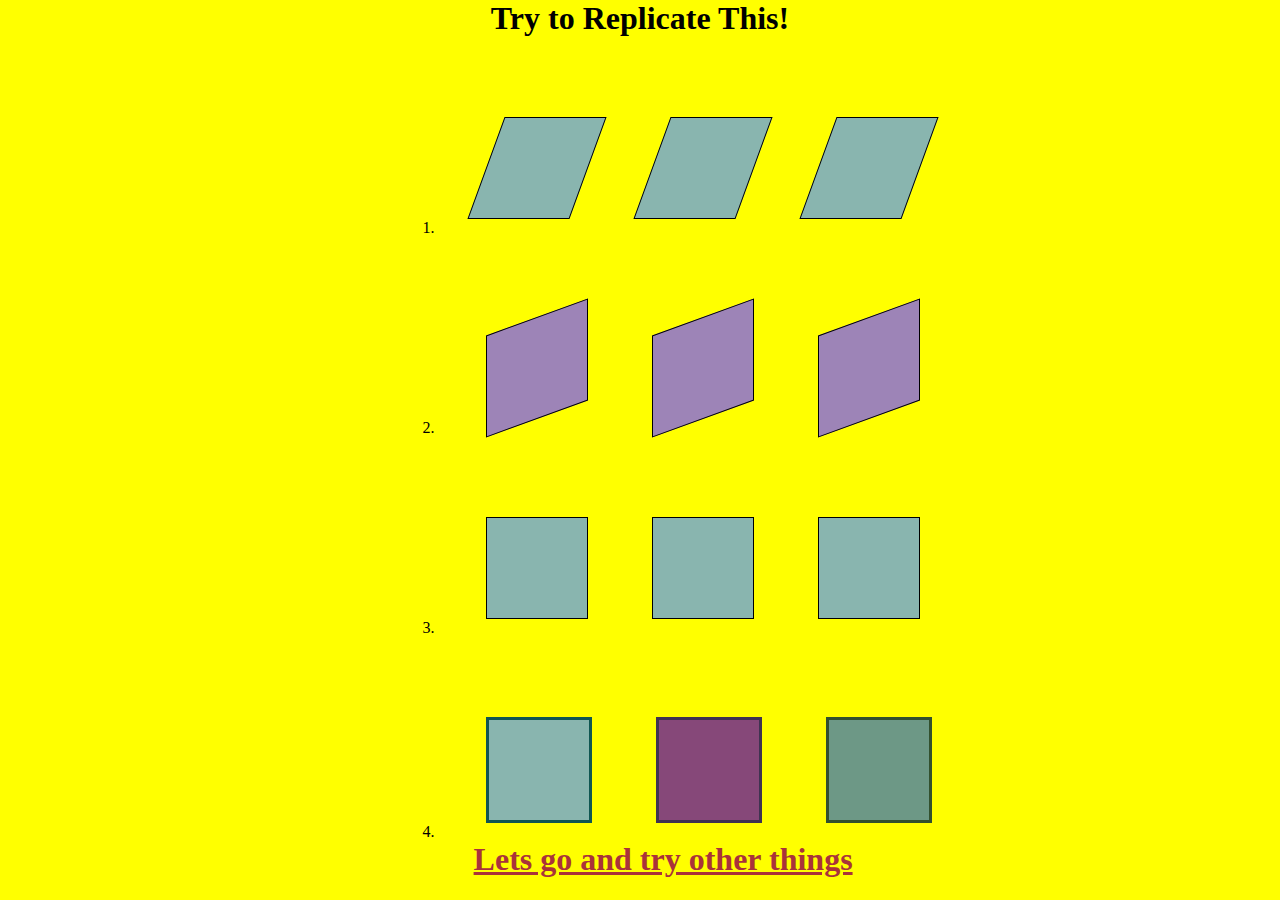
<file: index.html>
<!DOCTYPE html>
<html lang="en">
<head>
    <meta charset="UTF-8">
    <meta http-equiv="X-UA-Compatible" content="IE=edge">
    <meta name="viewport" content="width=device-width, initial-scale=1.0">
    <link rel="stylesheet" href="style.css">
    <title>assignment5css</title>
</head>
<body class="background-color">
    <div class="header">Try to Replicate This!</div>
    <div class="subbox subbox1">
        <div class="subbox1_1"></div>
        <div class="subbox1_1"></div>
        <div class="subbox1_1"></div>
    </div>
    <div class="no">1.</div>
    <div class="subbox subbox2">
        <div class="subbox2_1"></div>
        <div class="subbox2_1"></div>
        <div class="subbox2_1"></div>
    </div>
    <div class="no">2.</div>
    <div class="subbox subbox3">
        <div class="subbox3_1"></div>
        <div class="subbox3_1"></div>
        <div class="subbox3_1"></div>
    </div>
    <div class="no">3.</div>
    <div class="subbox subbox4">
        <div class="subbox4_1 subbox4_2"></div>
        <div class="subbox4_1 subbox4_3"></div>
        <div class="subbox4_1 subbox4_4"></div>
    </div>
    <div class="no">4.</div>
    <a class="footer" href="index1.html">Lets go and try other things</a>
</body>
</html>
</file>
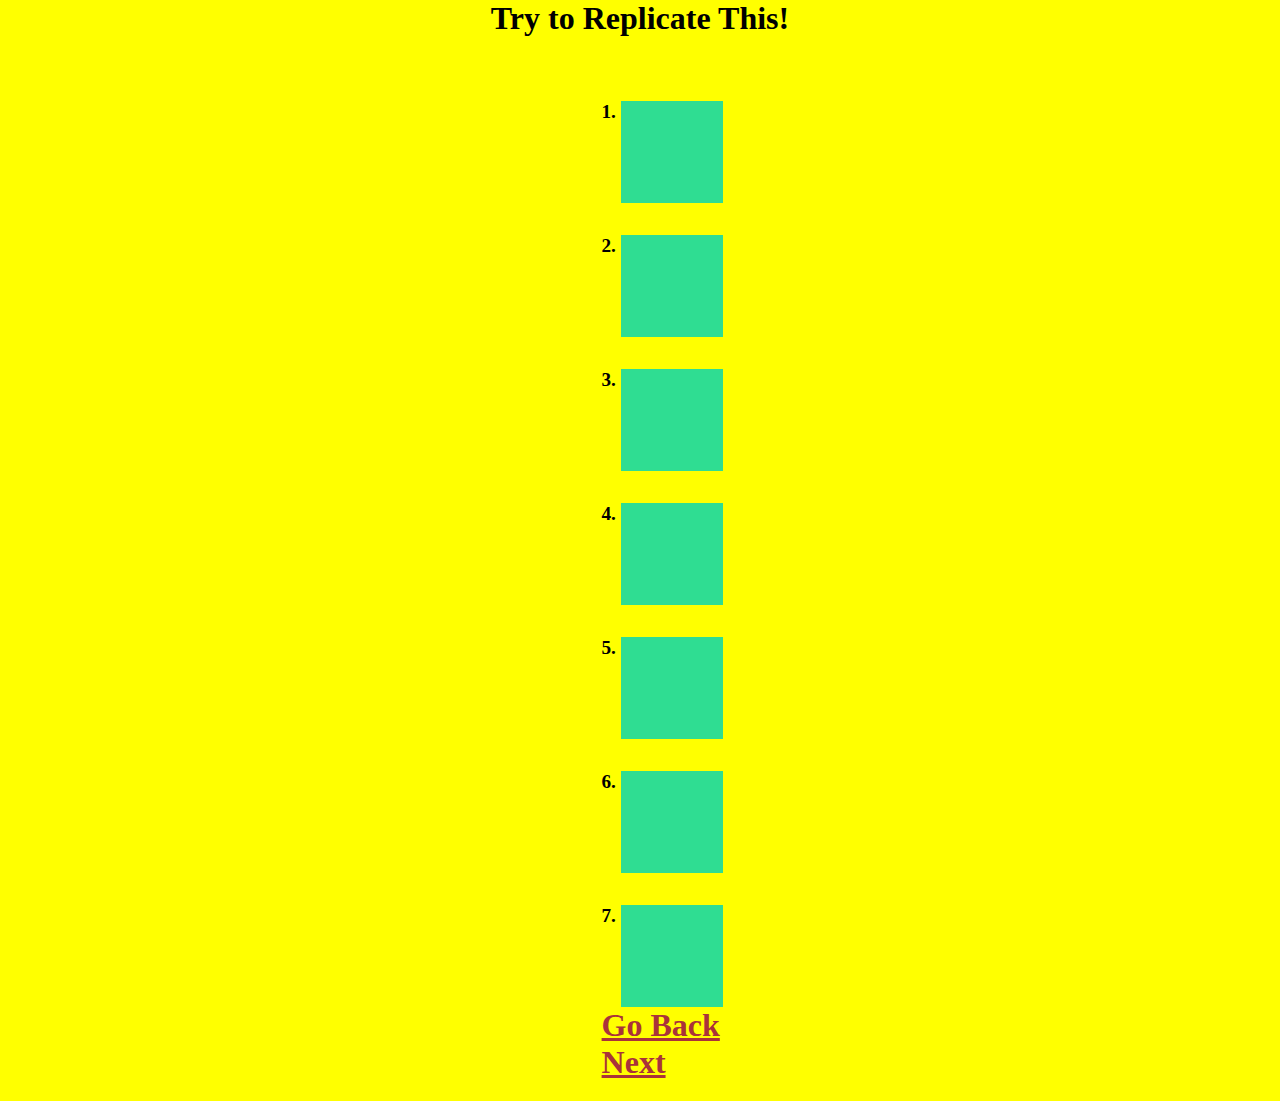
<file: index1.html>
<!DOCTYPE html>
<html lang="en">
<head>
    <meta charset="UTF-8">
    <meta http-equiv="X-UA-Compatible" content="IE=edge">
    <meta name="viewport" content="width=device-width, initial-scale=1.0">
    <title>Document</title>
    <link rel="stylesheet" href="style.css">
</head>
<body class="background-color">
    <div class="header">Try to Replicate This!</div>
    <div class="container2">
        <div class="gbox">
            <div class="gno">1.</div>
            <div class="transbox" id="transbox1"></div>
        </div>
        <div class="gbox">
            <div class="gno">2.</div>
            <div class="transbox" id="transbox2"></div>
        </div>
        <div class="gbox">
            <div class="gno">3.</div>
            <div class="transbox" id="transbox3"></div>
        </div>
        <div class="gbox">
            <div class="gno">4.</div>
            <div class="transbox" id="transbox4"></div>
        </div>
        <div class="gbox">
            <div class="gno">5.</div>
            <div class="transbox" id="transbox5"></div>
        </div>
        <div class="gbox">
            <div class="gno">6.</div>
            <div class="transbox" id="transbox6"></div>
        </div>
        <div class="gbox">
            <div class="gno">7.</div>
            <div class="transbox" id="transbox7"></div>
        </div>
    </div>
    <a class="footer1" href="index.html">Go Back</a><br>
    <a class="footer1" href="index2.html">Next</a>
    
</body>
</html>
</file>
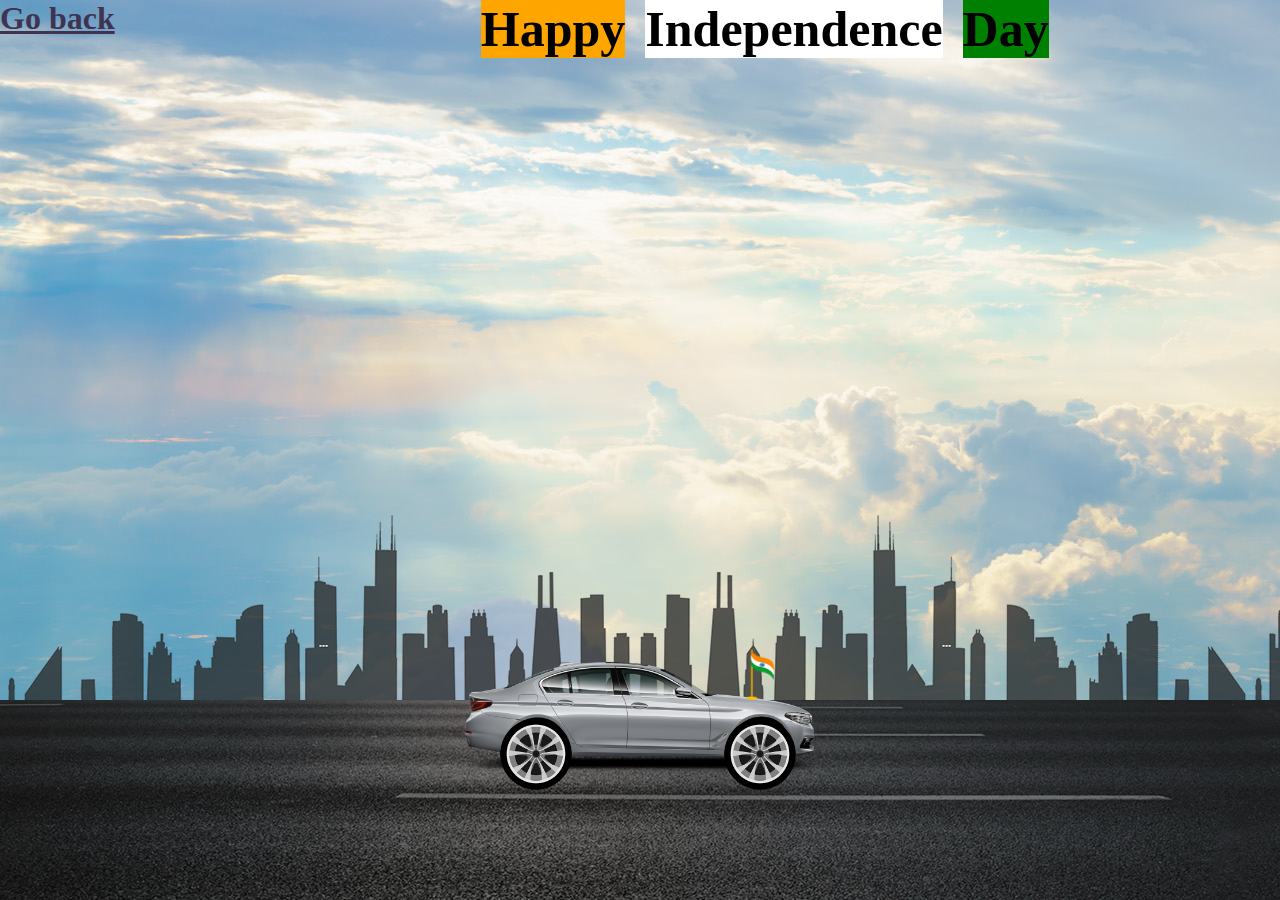
<file: index2.html>
<!DOCTYPE html>
<html lang="en">
<head>
    <meta charset="UTF-8">
    <meta http-equiv="X-UA-Compatible" content="IE=edge">
    <meta name="viewport" content="width=device-width, initial-scale=1.0">
    <title>Document</title>
    <link rel="stylesheet" href="style.css">
</head>
<body class="animation">
    <div class="text">
        <div class="text1">Happy</div>
        <div class="text2">Independence</div>
        <div class="text3">Day</div>
    </div>
    <div class="road"></div>
    <div class="skyscraper"></div>
    <div class="car">
        <img src="./car (1).png" alt="">
    </div>
    <div class="wheel">
        <img class="backwheel" src="./wheel.png" alt="">
        <img class="frontwheel" src="./wheel.png" alt="">
    </div>
    <div class="flag">
        <img class="indiaflag" src="./—Pngtree—indian flag_5003905.png" alt="">
    </div>
   <a class="footer2" href="index2.html">Go back</a>
</body>
</html>
</file>
<file: style.css>
*{
    margin: 0;
    padding: 0;
}
.background-color{
    background-color:rgb(255, 255, 0);
}
.header{
    font-size: 2em;
    font-weight: 700;
    text-align: center;
}
.footer{
    font-size: 2em;
    font-weight: 700;
    margin-left: 37%;
    color: #A9333A;
}
.footer1{
    font-size: 2em;
    font-weight: 700;
    margin-left: 47%;
    color: #A9333A;
}
.footer2{
    font-size: 2em;
    font-weight: 700;
    color:#3F3351 ;
    position: absolute;
    top: 0px;
}
.subbox{
    display: flex;
    margin: 5em 0 0 33%;
}
.subbox1_1{
    background-color: #89B5AF;
    border: 1px solid black;
    width: 100px;
    height: 100px;
    transform: skewX(-20deg);
    margin-left: 4em;
    animation-name: subbox1_1;
    animation-duration: 4s;
    animation-timing-function: ease-in;
    animation-iteration-count: infinite;    
}
.subbox2_1{
    background-color: #9D84B7;
    border: 1px solid black;
    width: 100px;
    height: 100px;
    margin-left: 4em;
    transform: skewY(-20deg);
    animation-name: subbox2_1;
    animation-duration: 4s;
    animation-timing-function: ease-in;
    animation-iteration-count: infinite; 
}
.subbox3_1{
    background-color: #89B5AF;
    border: 1px solid black;
    width: 100px;
    height: 100px;
    margin-left: 4em;
    animation-name: subbox3_1;
    animation-duration: 3s;
    animation-timing-function: ease;
    animation-iteration-count: infinite;
}
.subbox4_1{
    border: 3px solid black;
    width: 100px;
    height: 100px;
    margin-left: 4em;
}
.no{
    margin-left: 33%;
}
.subbox4_2{
    background-color: #89B5AF;
    border-color: #105652;
    animation-name: subbox4_1_1;
    animation-duration: 5s;
    animation-iteration-count: infinite;
}
.subbox4_3{
    background-color: #864879;
    border-color: #3F3351;
    animation-name: subbox4_1_2;
    animation-duration: 5s;
    animation-iteration-count: infinite;
}
.subbox4_4{
    background-color: #6D9886;
    border-color: #32502E;
    animation-name: subbox4_1_3;
    animation-duration: 5s;
    animation-iteration-count: infinite;
}
body{
    background-color: #E6E6E6;
    padding-bottom: 20px;
}
.container2{
    display: grid;
    justify-content: center;
    margin-left: 40%;
    width: 300px;
    margin-top: 2em;
}
.transbox{
    margin-left: 0.3em;
    background-color: #2FDD92;
    border: 1px solid #2FDD92;
    width: 100px;
    height: 100px;
}
#transbox1{
    transition: width 3s;
    transform-origin: center;
    transition-timing-function: ease;
}
#transbox2{
    transition-timing-function: linear;
    transform-origin: center;
    transition: width 2s, height 4s;
}
#transbox3{
    transition-timing-function: ease-in;
    transition: width 3s;
    transform-origin: center;
}
#transbox4{
    transition-timing-function: ease-in-out;
    transition: width 2s;
    transform-origin: center;
}
#transbox5{
    transition-timing-function:ease-out ;
    transition: width 3s;
    transform-origin: center;
}
#transbox6{
    transition-timing-function: step-end;
    transition: width 3s;
    transform-origin: center;
}
#transbox7{
    transition-timing-function: step-start;
    transition: width 3s;
    transform-origin: center;
}
#transbox1:hover{
    width: 300px;
}
#transbox2:hover{
    transition-delay: 1s;
    width: 300px;
    height: 300px;
}
#transbox3:hover{
    width: 300px;
}
#transbox4:hover{
    width: 300px;
}
#transbox5:hover{
    width: 300px;
}
#transbox6:hover{
    width: 300px;
}
#transbox7:hover{
    width: 300px;
}

.gbox{
    display: flex;
    margin-top: 2em;
}
.gno{
    font-weight: 700;
    font-size: larger;
}
.animation{
    background-image: url(./sky.jpg);
    background-repeat: no-repeat;
    z-index: -1;
    overflow-x: hidden;
}
.road{
    position: absolute;
    width: 500%;
    height: 200px;
    bottom: 0;
    left: 0;
    right: 0;
    background-image: url(./road.jpg);
    filter: brightness(50%);
    animation: road 20s linear infinite;
}
.skyscraper{
    position: absolute;
    width: 500%;
    height: 200px;
    bottom: 200px;
    left: 0px;
    right: 0px;
    background-image: url(./city.png);
    animation: skyscraper 30s linear infinite;
}
.car{
    position: absolute;
    width: 400px;
    bottom: 100px;
    left: 50%;
    transform: translateX(-50%);
    z-index: 2;
}
.car img{
    width: 100%;
    animation: caranimation 10s linear infinite;
}
.wheel{
    position: absolute;
    left: 50%;
    bottom: 182px;
    transform: translateX(-50%);
    z-index: 2;
}
.wheel img{
    width: 72px;
    height: 72px;
    animation: wheel 10s linear infinite;
}
.backwheel{
    left: -140px;
    position: absolute;
}
.frontwheel{
    left: 84px;
    position: absolute;
}
.flag{
    position: absolute;
    left: 50%;
    bottom: 260px;
    z-index: 3;
}
.flag img{
    width: 72px;
    height: 72px;
    animation: flag 10s linear infinite;
}
.indiaflag{
    position: absolute;
    left: 80px;
}
.text{
    display: flex;
    margin-left: 36%;
    font-size: 50px;
    font-weight: 800;
}
.text1{
    margin-left: 0.4em;
    background-color: orange;
}
.text2{
    margin-left: 0.4em;
    background-color: white;;
}
.text3{
    margin-left: 0.4em;
    background-color: green;
}

@keyframes sun {
    100%{transform: translateX(-1600px);}
}
@keyframes wheel {
    50%{transform:  rotate(500deg);}
    75%{transform: translateX(-500px);}
    100%{transform: translateX(0px) rotate(720deg) ;}
}
@keyframes flag {
    50%{transform: translateY(-2px);}
    75%{transform: translateX(-500px);}
    100%{transform: translateY(0px) translateX(0px) ;}
}
@keyframes caranimation {
    50%{transform: translateY(-2px) ;}
    75%{transform: translateX(-500px);}
    100%{transform: translateY(0px) translateX(0px) ;}
}
@keyframes skyscraper {
    100%{transform: translateX(-2400px);}
}
@keyframes road {
    100%{transform: translateX(-3400px);}
}
@keyframes subbox2_1 {
    50%{transform: skewY(20deg);}
    100%{transform: skewY(-20deg);}
}
@keyframes subbox1_1 {
    50%{transform: skewX(20deg);}
    100%{transform: skewX(-20deg);}
}
@keyframes subbox3_1 {
    from {transform:rotate(0deg);}
    to {transform:rotate(360deg);}
}
@keyframes subbox4_1_1 {
    0%{transform: scale(1,1);}
    50%{transform: scale(1,0.5);}
    100%{transform: scale(1,1);}
}
@keyframes subbox4_1_2 {
    0%{transform: scale(1,1);}
    50%{transform: scale(0.5,1);}
    100%{transform: scale(1,1);}
}
@keyframes subbox4_1_3 {
    0%{transform: rotate(0deg);}
    50%{transform: rotate(100deg);}
    100%{transform: rotate(0deg);}
}
</file>
